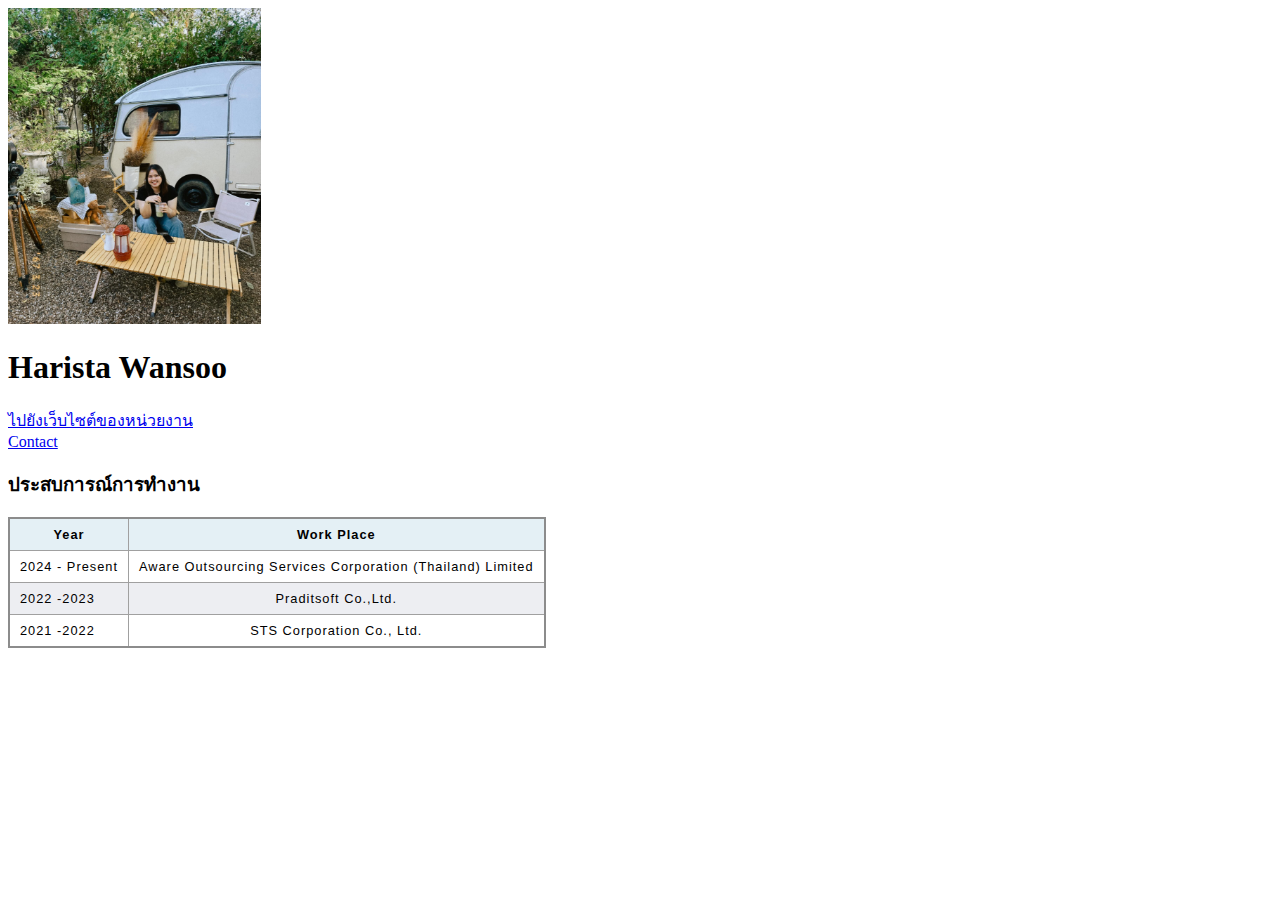
<file: index.html>
<!DOCTYPE html>
<html lang="en">
<head>
    <meta charset="UTF-8">
    <meta name="viewport" content="width=device-width, initial-scale=1.0">
    <title>Harista Wansoo</title>
    <link rel="stylesheet" href="styles.css">
</head>
<body>
    <img src="profile.jpg" style="width: 20%; height: auto;"><br>
    <h1>Harista Wansoo</h1>
    <a href = "https://www.aware.co.th/th/"> ไปยังเว็บไซต์ของหน่วยงาน</a>
    <br>
    <a href = "contact.html"> Contact</a>
    <h3>ประสบการณ์การทำงาน</h3>
    <!--<ul>
        <li>2024 - Present Aware Outsourcing Services Corporation (Thailand) Limited</li>
        <li>2022 -2023 Praditsoft Co.,Ltd. </li>
        <li>2021 -2022 STS Corporation Co., Ltd.</li>
    </ul>-->

    <table>
        <thead>
            <tr>
                <th>
                Year
                </th>
                <th>
                Work Place
                </th>
            </tr>
            </thead>
        <tr>
            <td>2024 - Present</td>
            <td>Aware Outsourcing Services Corporation (Thailand) Limited</td>
        </tr>
        <tr>
            <td>2022 -2023</td>
            <td>Praditsoft Co.,Ltd.</td>
        </tr>
        <tr>
            <td>2021 -2022</td>
            <td>STS Corporation Co., Ltd.</td>
        </tr>
    </table>

</body>
</html>
</file>
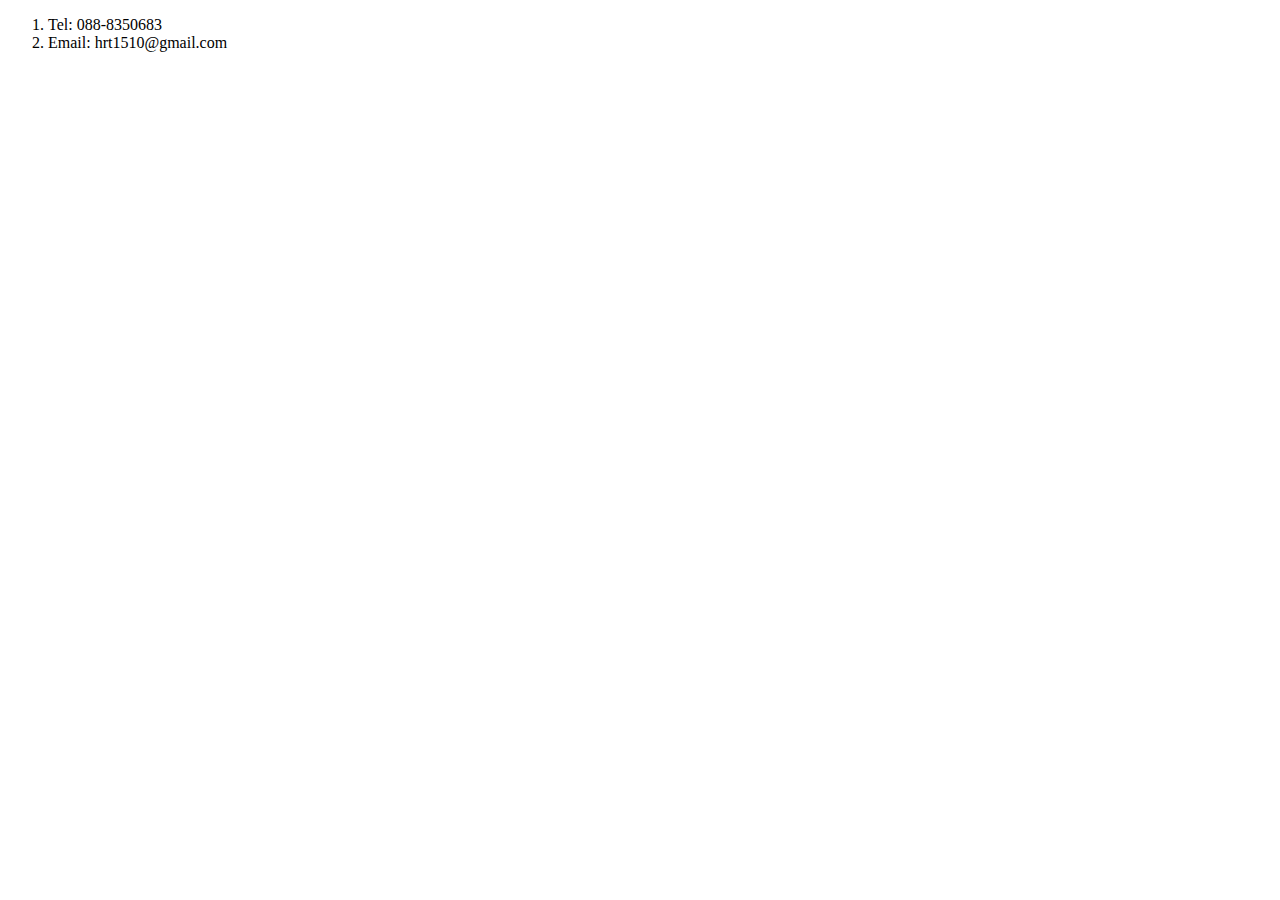
<file: contact.html>
<!DOCTYPE html>
<html lang="en">
<head>
<meta charset="UTF-8">
<meta name="viewport" content="width=device-width, initial-scale=1.0">
<title>contact</title>
</head>
<body>
<ol>
<li>Tel: 088-8350683</li>
<li>Email: hrt1510@gmail.com</li>
</ol>
</body>
</html>
</file>
<file: styles.css>
table {
    border-collapse: collapse;
    border: 2px solid rgb(140 140 140);
    font-family: sans-serif;
    font-size: 0.8rem;
    letter-spacing: 1px;
    }
    caption {
    caption-side: bottom;
    padding: 10px;
    font-weight: bold;
    }
    thead,
    tfoot {
    background-color: rgb(228 240 245);
    }
    th,
    td {
    border: 1px solid rgb(160 160 160);
    padding: 8px 10px;
    }
    td:last-of-type {
    text-align: center;
    }
    tbody > tr:nth-of-type(even) {
    background-color: rgb(237 238 242);
    }
    tfoot th {
    text-align: right;
    }
    tfoot td {
    font-weight: bold;
    }
</file>
